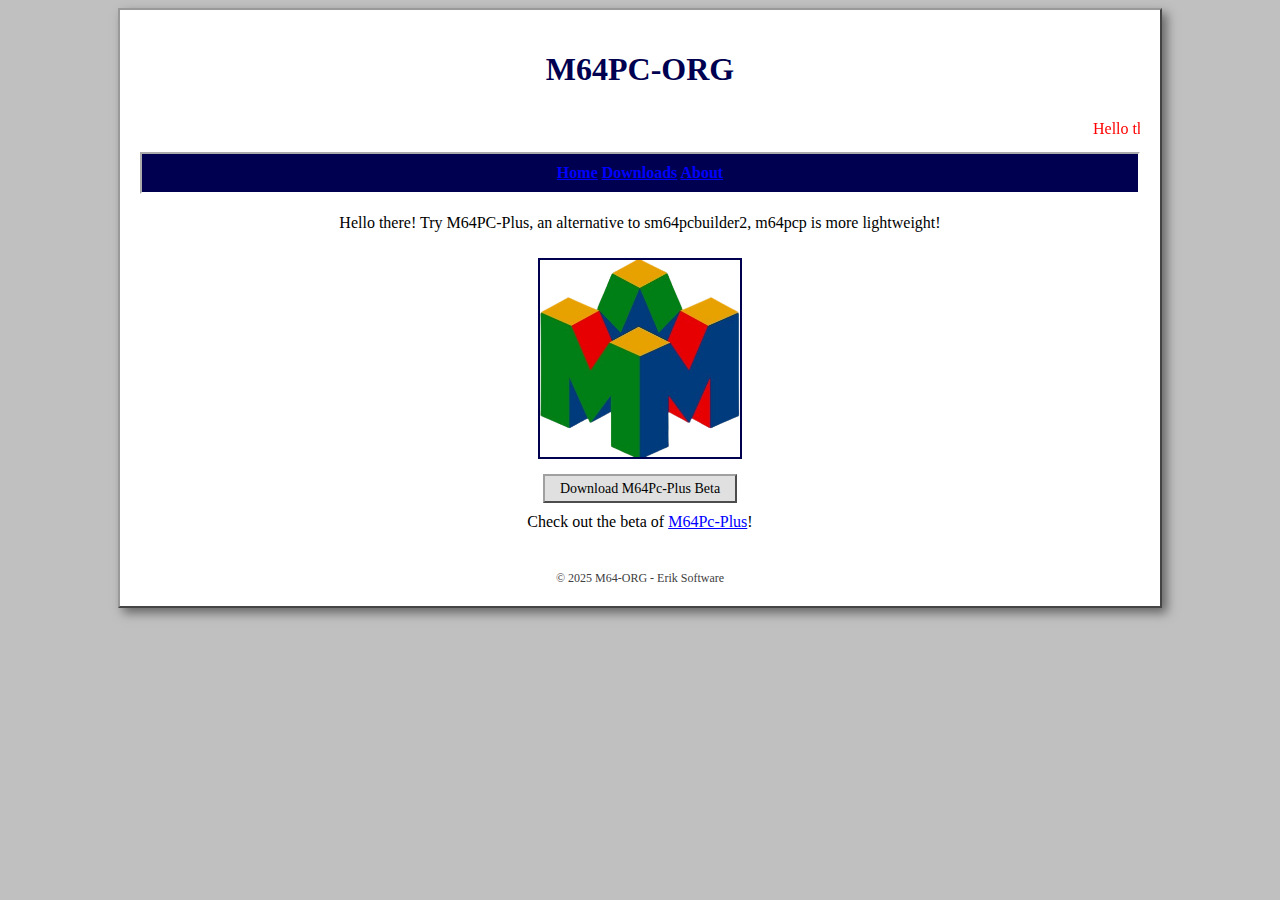
<file: index.html>
<!DOCTYPE html>
<html>
<head>
  <title>M64PC-ORG</title>
  <link rel="stylesheet" href="css/style.css">
</head>
<body>
  <div class="container">
    <h1>M64PC-ORG</h1>
    <marquee>Hello there! For now, M64PC-Plus is the only software available, i will work on more!!</marquee>

    <div class="nav">
      <a href="#">Home</a>
      <a href="pages/downloads.html">Downloads</a>
      <a href="pages/about.html">About</a>
    </div>

    <p>Hello there! Try M64PC-Plus, an alternative to sm64pcbuilder2, m64pcp is more lightweight!</p>
    <img src="img/m64pclogo.png" alt="m64pcplogo" width="200" />

    <p><a href="https://raw.githubusercontent.com/Erik-Bomboclath/M64PC-ORG/main/resources/m64pcp/M64PC-Plus Wizard.exe" class="button">Download M64Pc-Plus Beta</a></p>
    <p>Check out the beta of <a href="#">M64Pc-Plus</a>!</p>

    <div class="footer">
      &copy; 2025 M64-ORG - Erik Software<br>
    </div>
  </div>
</body>
</html>
</file>
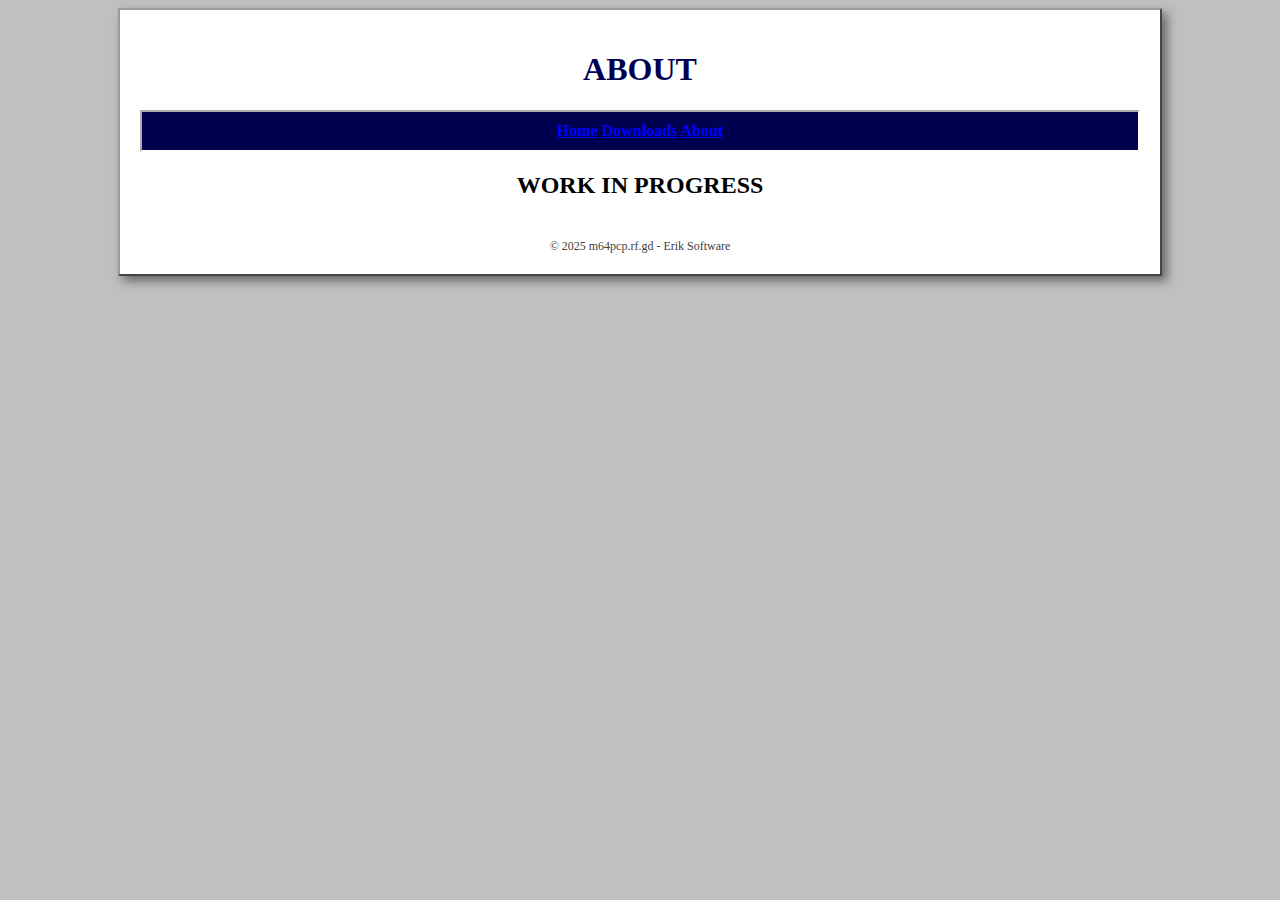
<file: pages/about.html>
<!DOCTYPE html>
<html>
<head>
  <title>M64PC-ORG</title>
  <link rel="stylesheet" href="../css/style.css">
</head>
<body>
  <div class="container">
    <h1>ABOUT</h1>

    <div class="nav">
      <a href="../index.html">Home</a>
      <a href="downloads.html">Downloads</a>
      <a href="#">About</a>
    </div>

    <h2>WORK IN PROGRESS</h2>

    <div class="footer">
      &copy; 2025 m64pcp.rf.gd - Erik Software<br>
    </div>
  </div>
</body>
</html>
</file>
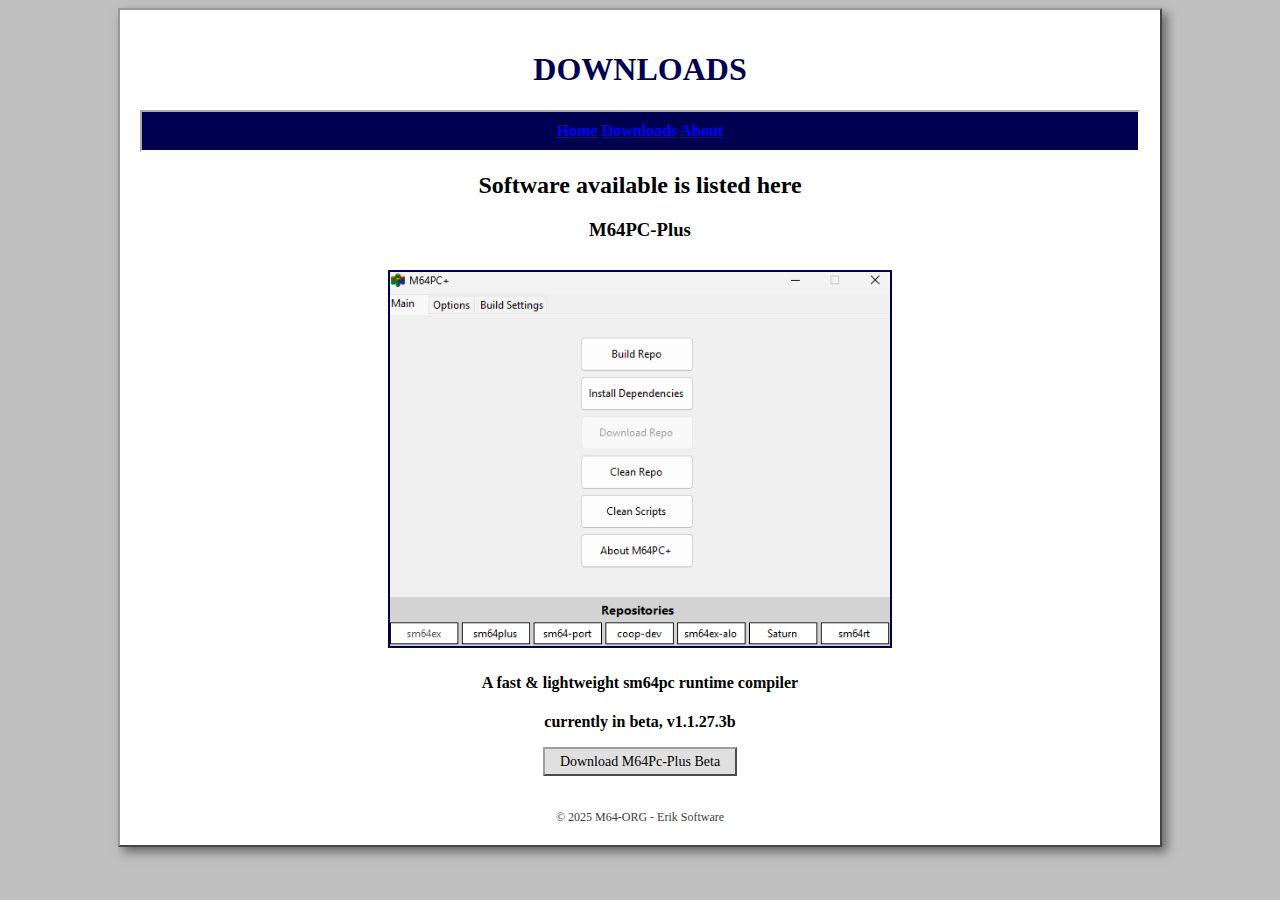
<file: pages/downloads.html>
<!DOCTYPE html>
<html>
<head>
  <title>M64PC-ORG</title>
  <link rel="stylesheet" href="../css/style.css">
</head>
<body>
  <div class="container">
    <h1>DOWNLOADS</h1>

    <div class="nav">
      <a href="../index.html">Home</a>
      <a href="#">Downloads</a>
      <a href="about.html">About</a>
    </div>

    <h2>Software available is listed here</h2>

    <h3>M64PC-Plus</h3>
    <img src="../img/m64pcp.png" alt="m64pcplogo" width="500" />
    <h4>A fast & lightweight sm64pc runtime compiler</h4>
    <h4>currently in beta, v1.1.27.3b</h4>
    <p><a href="https://raw.githubusercontent.com/Erik-Bomboclath/M64PC-ORG/main/resources/m64pcp/M64PC-Plus Wizard.exe" class="button">Download M64Pc-Plus Beta</a></p>

    <div class="footer">
      &copy; 2025 M64-ORG - Erik Software<br>
    </div>
  </div>
</body>
</html>
</file>
<file: css/style.css>
body { background-color: #c0c0c0; font-family: "Times New Roman", serif; text-align: center; color: black; }
.container { width: 1000px; margin: 0 auto; background-color: #ffffff; border: 2px outset #999999; padding: 20px; box-shadow: 5px 5px 10px #666666; }
h1 { color: #000050; text-shadow: 1px 1px 0px #fff; }
.nav { background-color: #000050; color: #ffffff; padding: 10px; margin-bottom: 20px; font-weight: bold; border: 2px inset #ffffff; }
.button { background-color: #e0e0e0; border: 2px outset #a0a0a0; padding: 5px 15px; font-size: 14px; margin: 5px; cursor: pointer; color: black; text-decoration: none; }
.button:hover { background-color: #45a049; }
.footer {font-size: 12px; margin-top: 40px; color: #404040; }
marquee { font-size: 16px; color: red; margin: 10px 0; }
img { border: 2px solid #000050; margin-top: 10px; }
a { color: blue; text-decoration: underline; }
</file>
